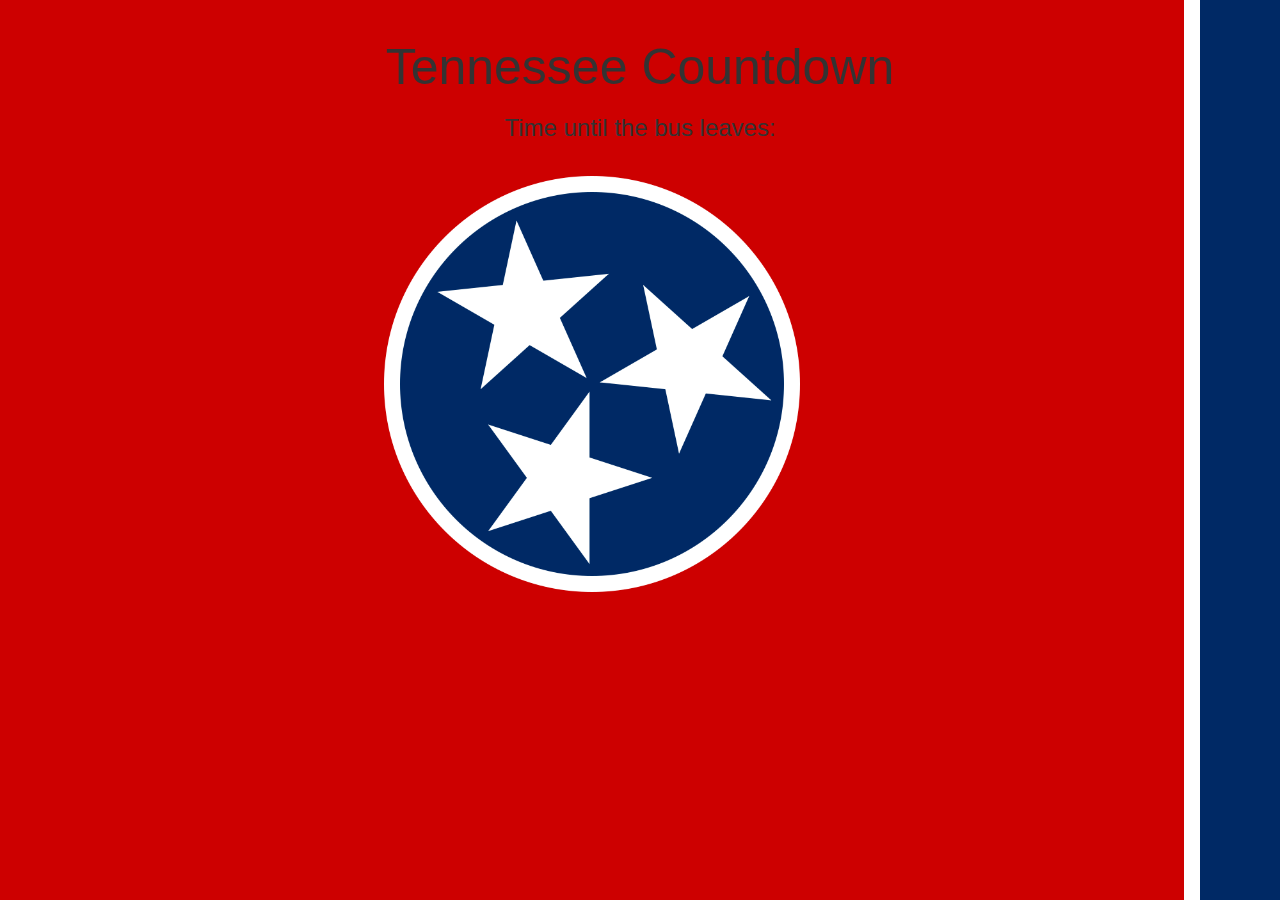
<file: index.html>
<!DOCTYPE html>
<html>
    <head>
        <title>Tennessee Countdown</title>
        <link rel="stylesheet" type="text/css" href="https://maxcdn.bootstrapcdn.com/bootstrap/3.3.7/css/bootstrap.css">
        <link rel="stylesheet" type="text/css" href="css/main.css">
        <script src="scripts/main.js"></script>
        <script type="text/javascript">
            window.location = "/tennessee/"
        </script>
        <noscript>
            <meta http-equiv="refresh" content="0;URL='/tennessee/'" />
        </noscript>
    </head>
    <body>
        <center>
            <div style="padding: 20px">
                <b>
                    <h1>Merry Christmas!</h1>
                </b>
                <img src="images/tree.png" height="80%">
                <h3>Time until Christmas day: <b><div id="countdown"></div></b></h3>
            </div>
        </center>
    </body>
</html>
</file>
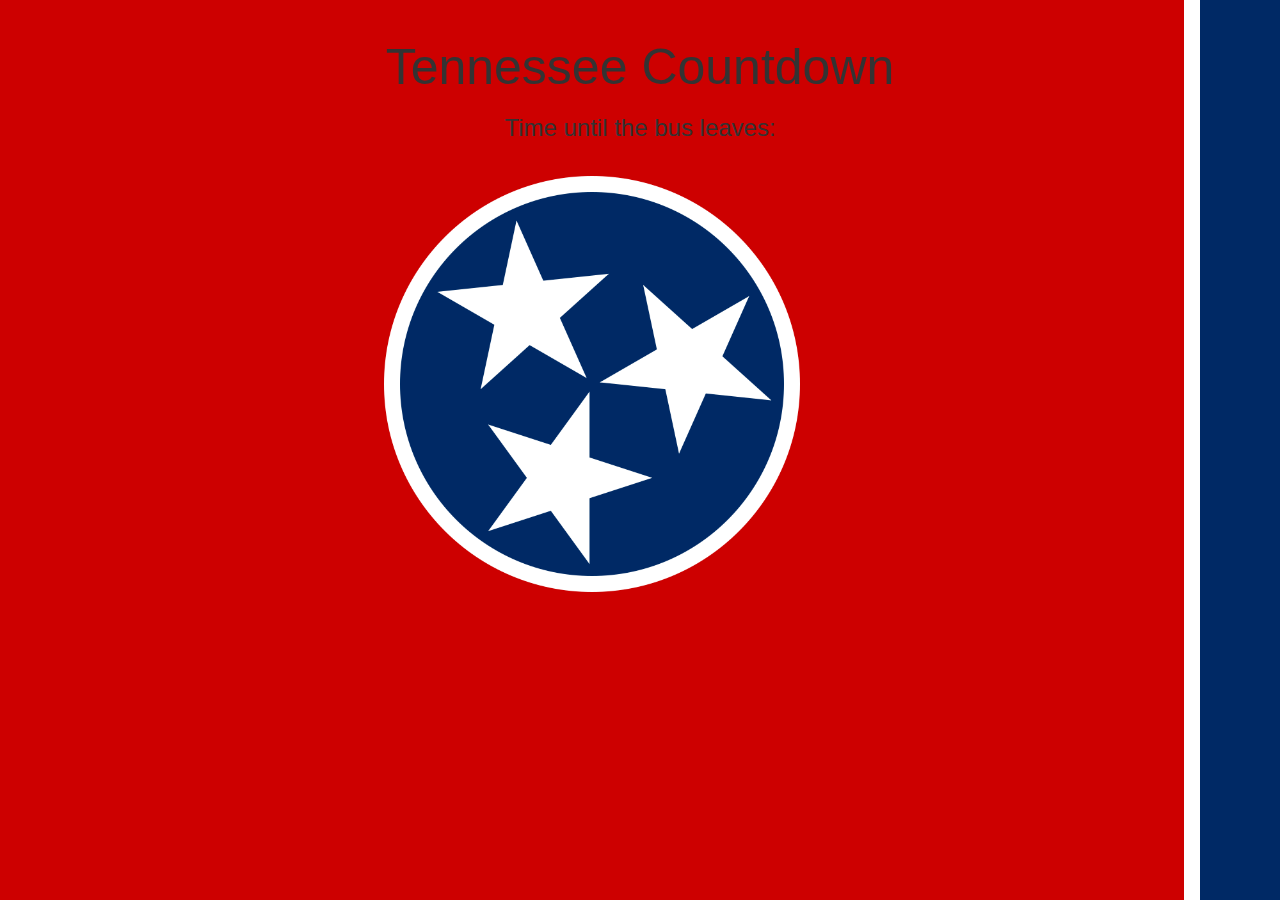
<file: tennessee/index.html>
<!DOCTYPE html>
<html>
    <head>
        <title>Tennessee Countdown</title>
        <link rel="stylesheet" type="text/css" href="https://maxcdn.bootstrapcdn.com/bootstrap/3.3.7/css/bootstrap.css">
        <link rel="stylesheet" type="text/css" href="css/main.css">
        <script src="scripts/main.js"></script>
    </head>
    <body background="images/flag.png" style="background-size: cover;">
        <center>
            <div style="padding: 20px">
                <b>
                    <h1>Tennessee Countdown</h1>
                </b>
                <!--<img style="background-image: 10px" src="images/flag.png">-->
                <h3>Time until the bus leaves: <b><div id="countdown"></div></b></h3>
            </div>
        </center>
    </body>
</html>
</file>
<file: css/main.css>
@-webkit-keyframes blink {
    0%   { background:red; }
    50%  { background:green;}
    100% { background:red; }
}
@-moz-keyframes blink {
    0%   { background:red; }
    50%  { background:green;}
    100% { background:red; }
}
@-ms-keyframes blink {
    0%   { background:red; }
    50%  { background:green;}
    100% { background:red; }
}
body {
    -webkit-animation: blink 5s infinite;
    -moz-animation: blink 5s infinite;
    -ms-animation: blink 5s infinite;
}
h1 {
    font-size: 50px;
}
</file>
<file: tennessee/css/main.css>
/*
@-webkit-keyframes blink {
    0%   { background:red; }
    50%  { background:green;}
    100% { background:red; }
}
@-moz-keyframes blink {
    0%   { background:red; }
    50%  { background:green;}
    100% { background:red; }
}
@-ms-keyframes blink {
    0%   { background:red; }
    50%  { background:green;}
    100% { background:red; }
}
body {
    -webkit-animation: blink 5s infinite;
    -moz-animation: blink 5s infinite;
    -ms-animation: blink 5s infinite;
}
*/
h1 {
    font-size: 50px;
}
</file>
